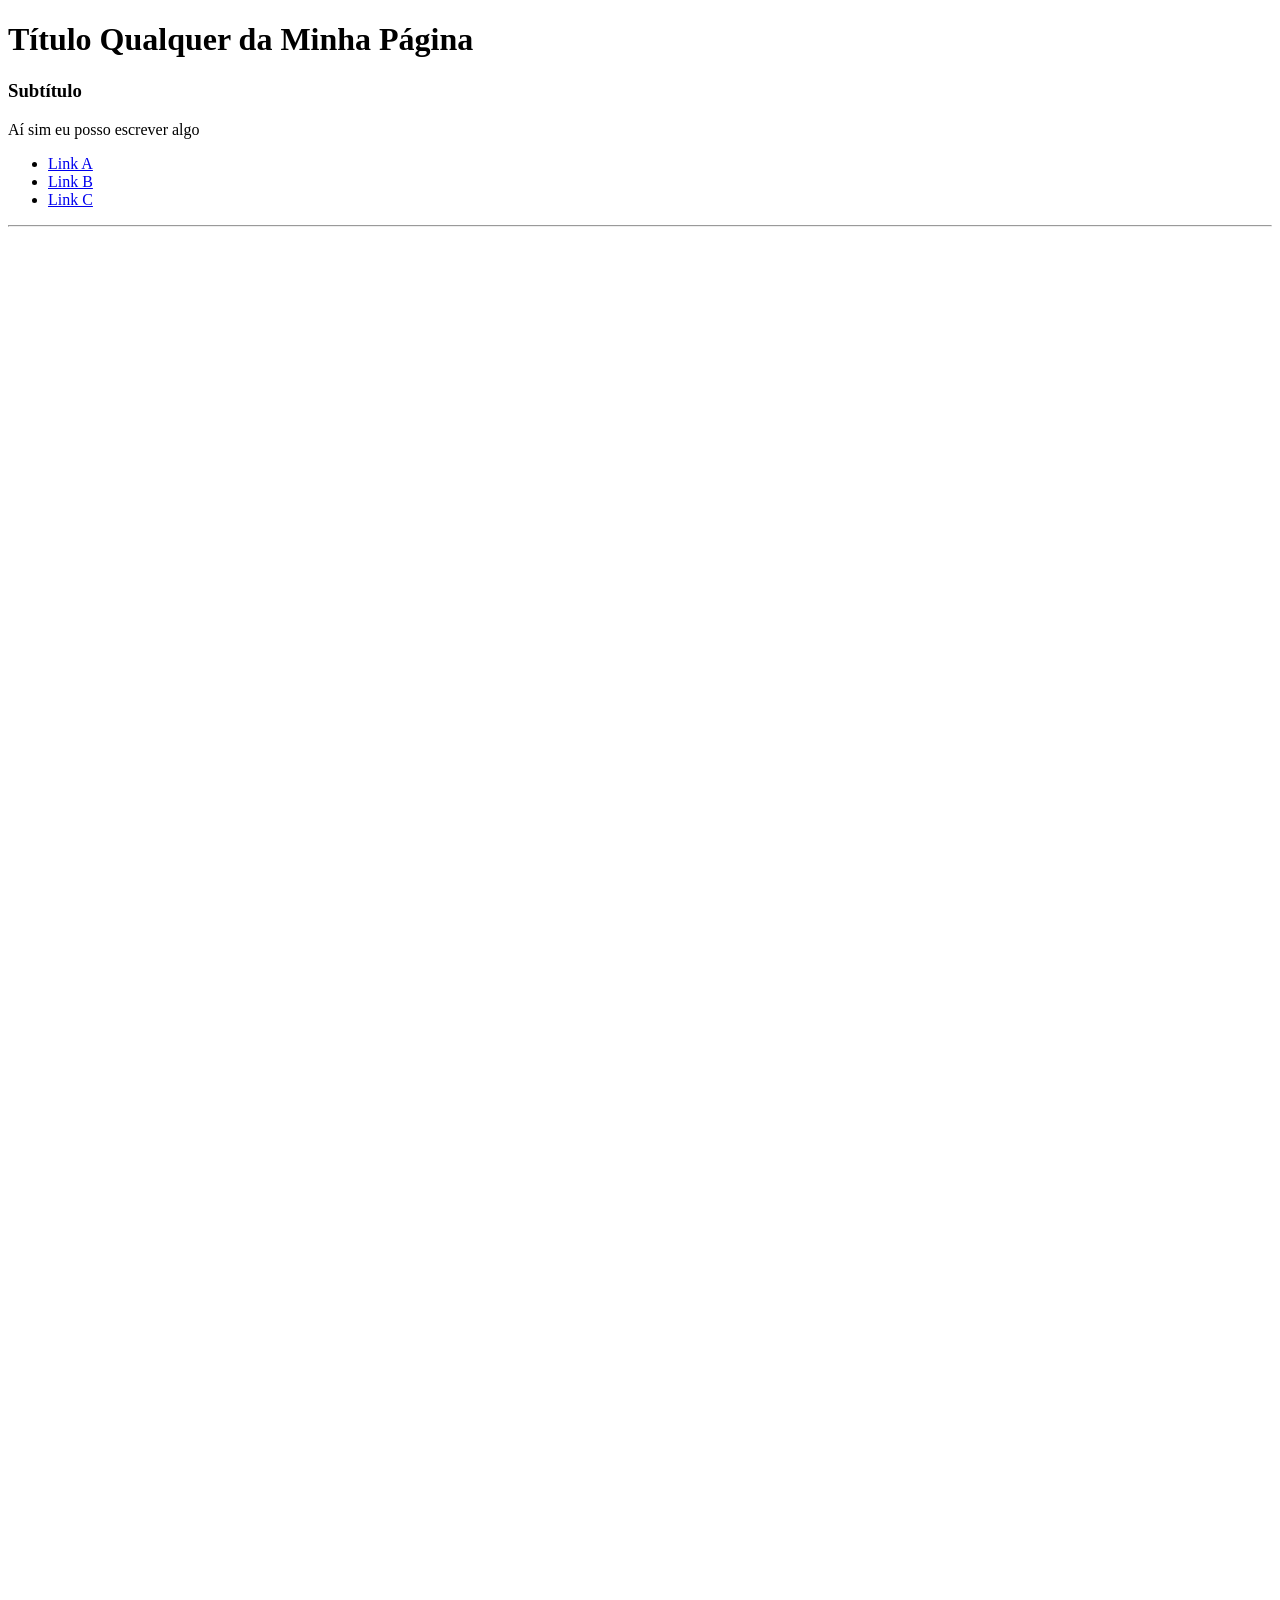
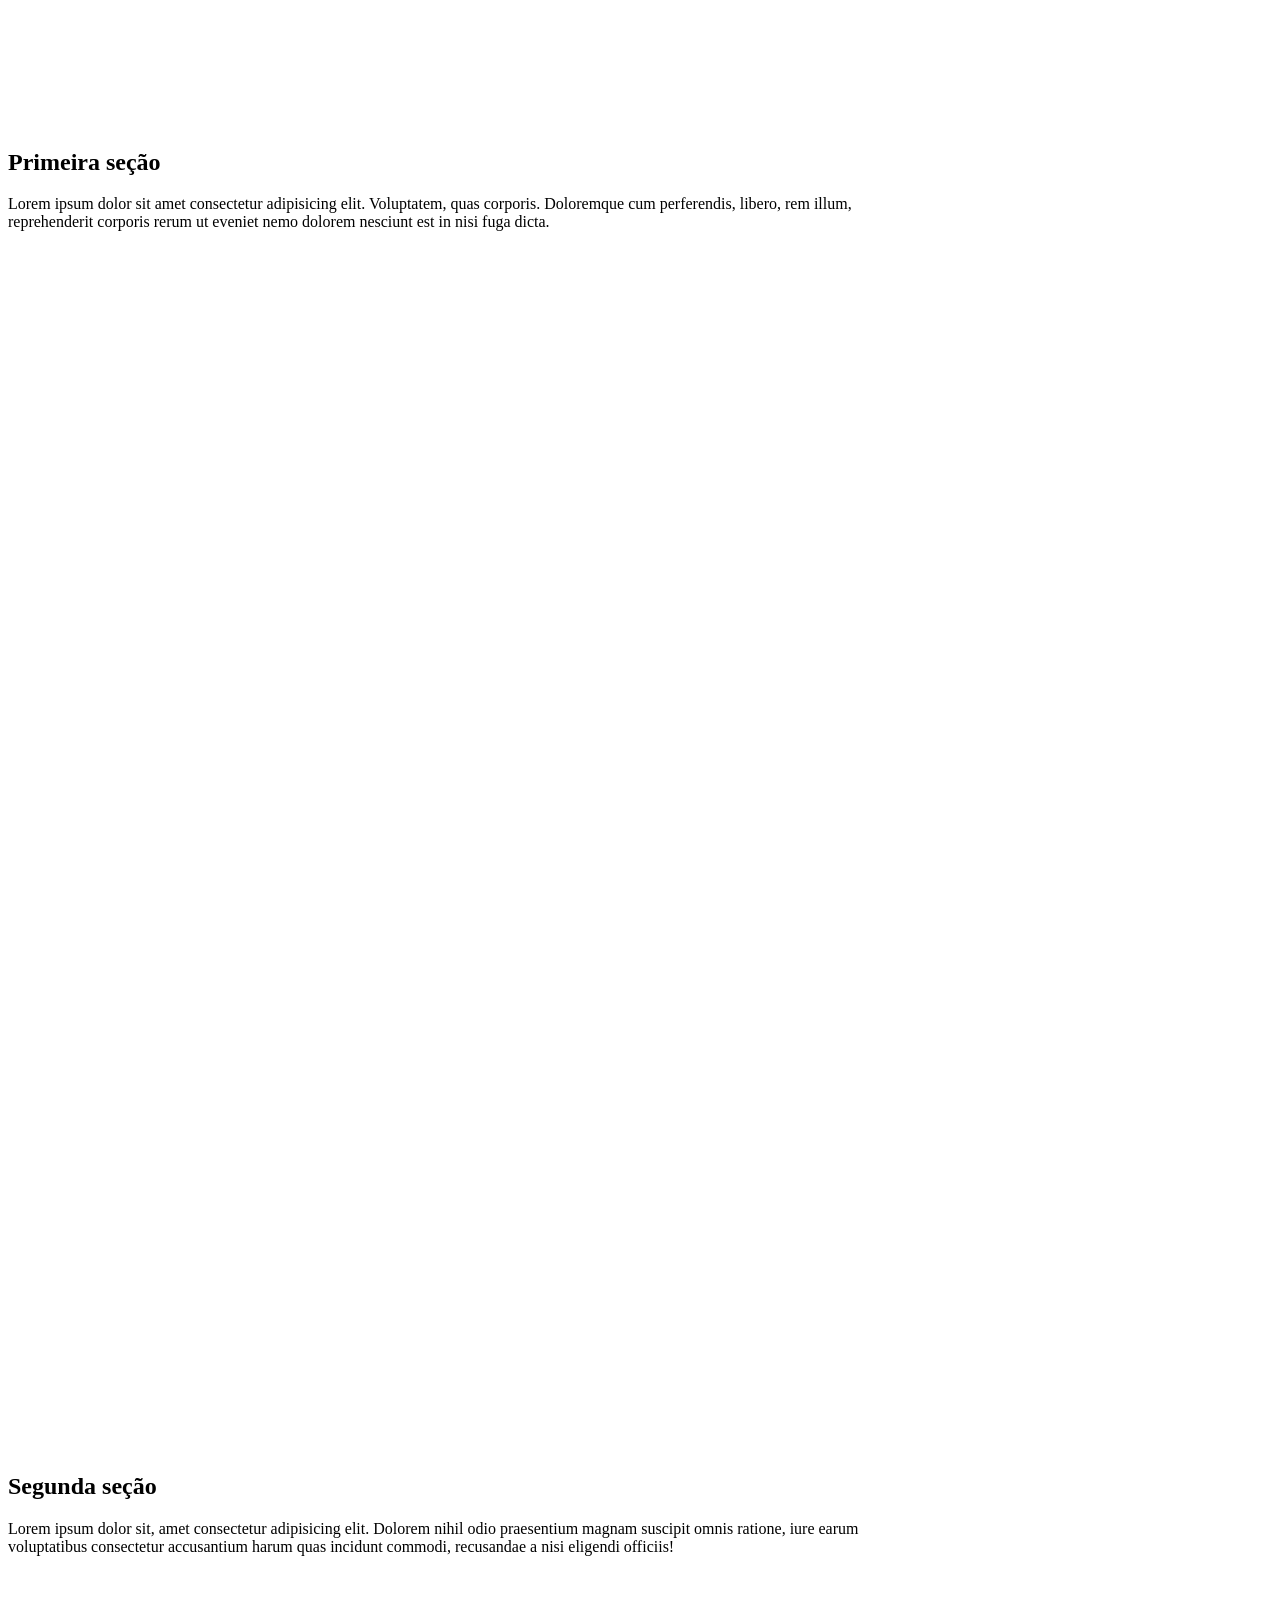
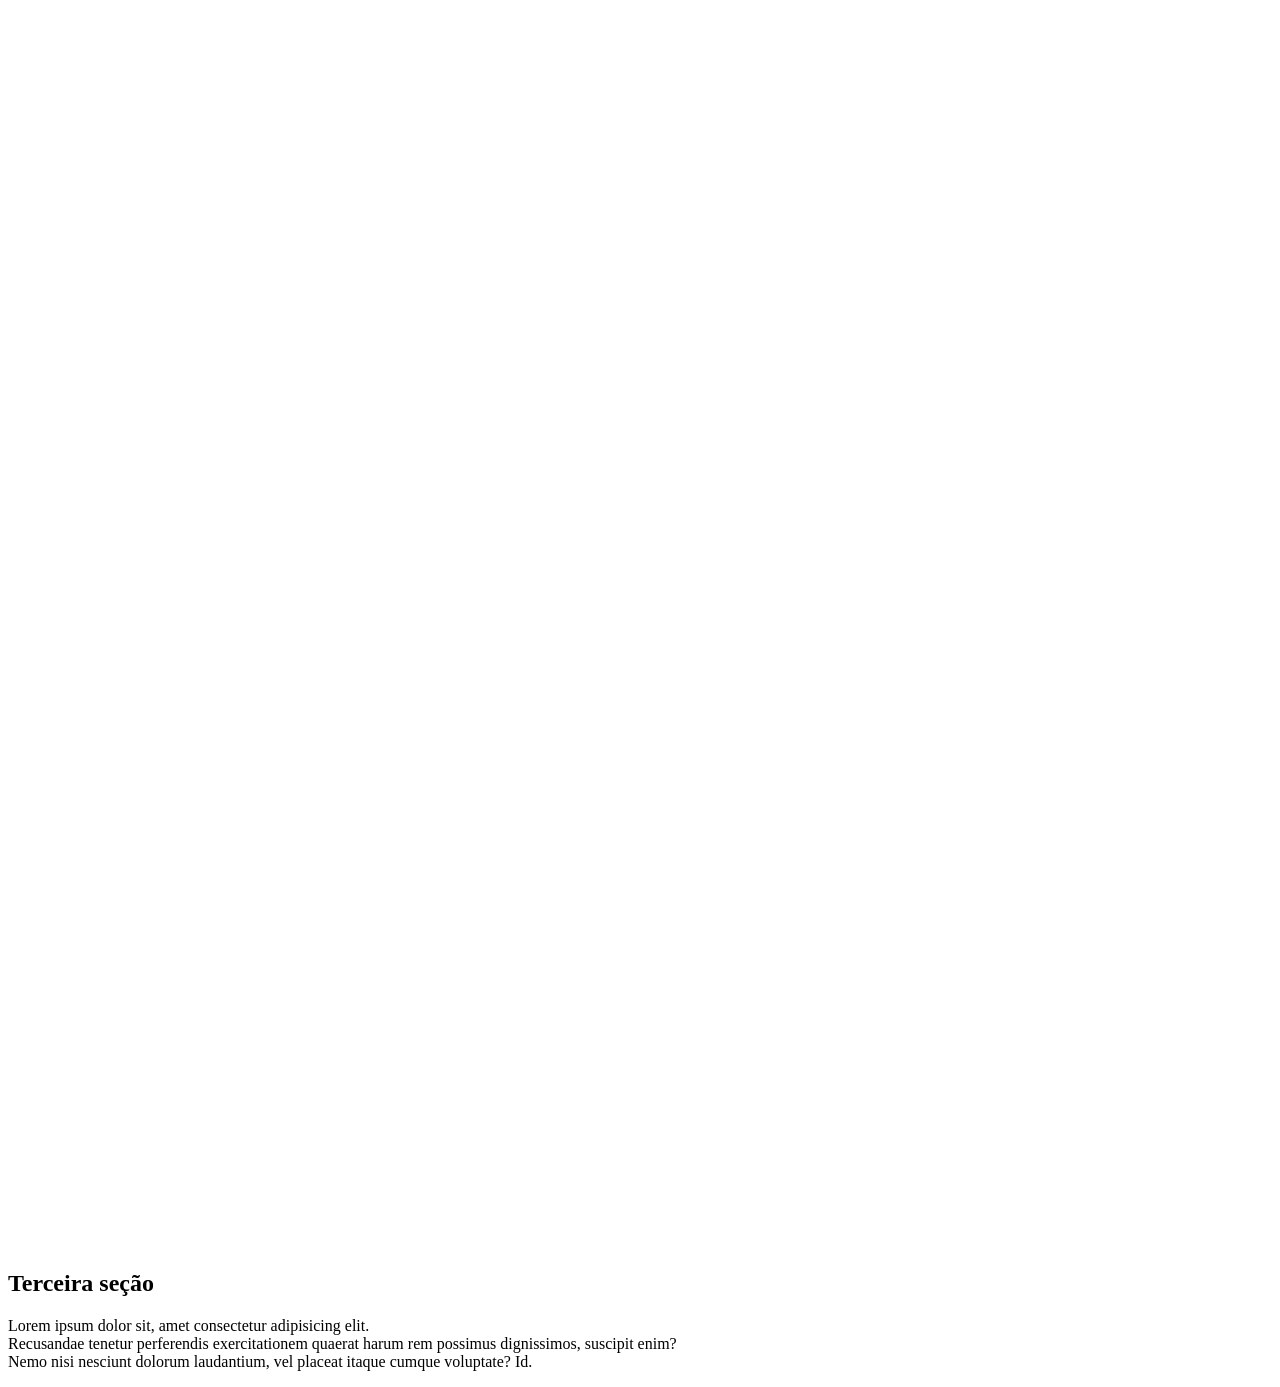
<file: index.html>
<!DOCTYPE html>
<html lang="pt-br" xmlns:mso="urn:schemas-microsoft-com:office:office" xmlns:msdt="uuid:C2F41010-65B3-11d1-A29F-00AA00C14882">

<head>
    <meta charset="UTF-8">
    <meta name="viewport" content="width=device-width, initial-scale=1.0">
    <title>Qualquer coisa</title>

<!--[if gte mso 9]><xml>
<mso:CustomDocumentProperties>
<mso:_ApprovalStatus msdt:dt="string">0</mso:_ApprovalStatus>
<mso:_ApprovalAssignedTo msdt:dt="string"></mso:_ApprovalAssignedTo>
<mso:_ApprovalRespondedBy msdt:dt="string"></mso:_ApprovalRespondedBy>
</mso:CustomDocumentProperties>
</xml><![endif]-->
</head>

<body>
    <header>
        <h1>Título Qualquer da Minha Página</h1>
        <h3>Subtítulo</h3>
        <p>Aí sim eu posso escrever algo</p>
    </header>
    <nav>
        <ul>
            <li><a href="#primeira">Link A</a></li>
            <li><a href="#segunda">Link B</a></li>
            <li><a href="#terceira">Link C</a></li>
        </ul>
    </nav>
    <hr>

    <main>

        <!-- Meu comentário -->

        <br><br><br><br><br><br><br><br><br><br><br><br><br><br><br><br><br><br><br><br><br><br><br><br><br><br><br><br><br><br><br><br><br><br><br><br><br><br><br><br><br><br><br><br><br><br><br><br><br><br><br><br><br><br><br><br><br><br><br><br><br><br><br><br><br><br><br><br><br><br><br><br><br><br><br><br><br><br><br><br><br><br><br>

        <section id="primeira">
            <h2>Primeira seção</h2>
            <p>
                Lorem ipsum dolor sit amet consectetur adipisicing elit. Voluptatem, quas corporis. Doloremque cum
                perferendis, libero, rem illum,
                <br />
                reprehenderit corporis rerum ut eveniet nemo dolorem nesciunt est in
                nisi fuga dicta.
            </p>
        </section>

        <br><br><br><br><br><br><br><br><br><br><br><br><br><br><br><br><br><br><br><br><br><br><br><br><br><br><br><br><br><br><br><br><br><br><br><br><br><br><br><br><br><br><br><br><br><br><br><br><br><br><br><br><br><br><br><br><br><br><br><br><br><br><br><br><br><br><br>

        <section id="segunda">
            <h2>Segunda seção</h2>
            <p>
                Lorem ipsum dolor sit, amet consectetur adipisicing elit. Dolorem nihil odio praesentium magnam suscipit
                omnis ratione, iure earum
                <br />
                voluptatibus consectetur accusantium harum quas incidunt commodi, recusandae a
                nisi eligendi officiis!
            </p>
        </section>

        <br><br><br><br><br><br><br><br><br><br><br><br><br><br><br><br><br><br><br><br><br><br><br><br><br><br><br><br><br><br><br><br><br><br><br><br><br><br><br><br><br><br><br><br><br><br><br><br><br><br><br><br><br><br><br><br><br><br><br><br><br><br><br><br><br><br><br><br><br><br><br>

        <section id="terceira">
            <h2>Terceira seção</h2>
            <p>
                Lorem ipsum dolor sit, amet consectetur adipisicing elit.
                <br />
                Recusandae tenetur perferendis exercitationem
                quaerat harum rem possimus dignissimos, suscipit enim?
                <br />
                Nemo nisi nesciunt dolorum laudantium, vel
                placeat itaque cumque voluptate? Id.
            </p>
        </section>
    </main>

</body>

</html>
</file>
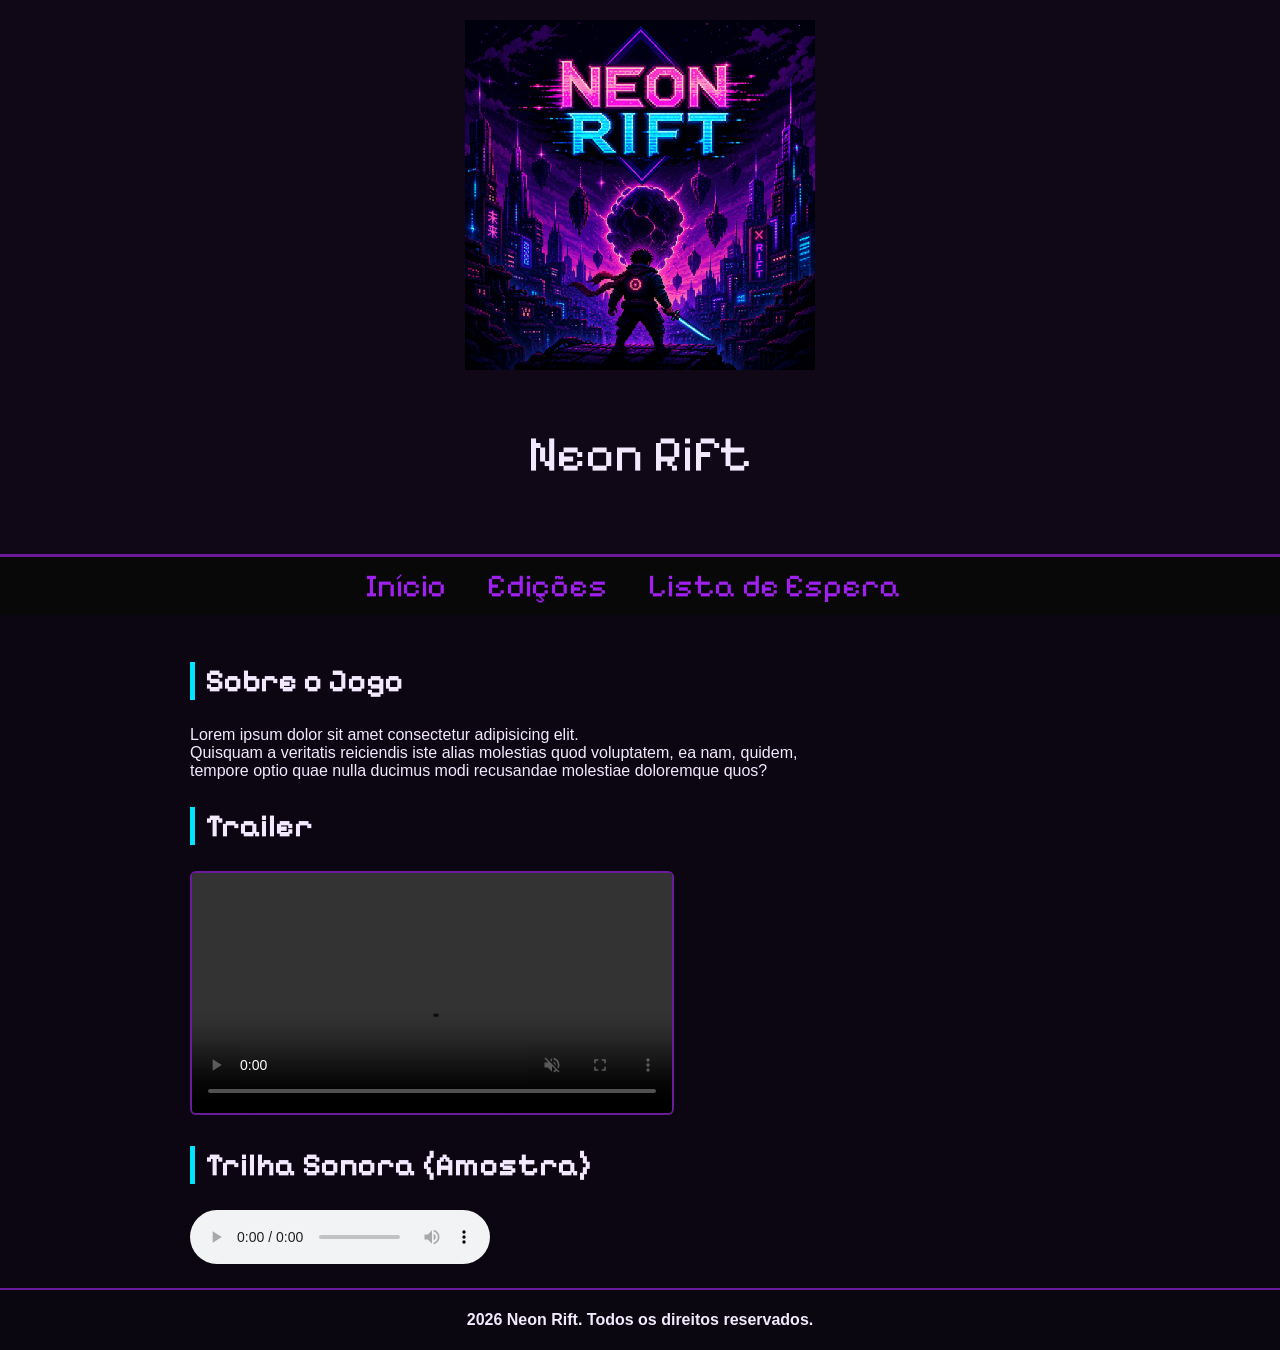
<file: Exercicio2/index.html>
<!DOCTYPE html>
<html lang="pt-br" xmlns:mso="urn:schemas-microsoft-com:office:office"
    xmlns:msdt="uuid:C2F41010-65B3-11d1-A29F-00AA00C14882">

<head>
    <meta charset="UTF-8">
    <meta name="viewport" content="width=device-width, initial-scale=1.0">

    <link rel="stylesheet" href="css2/style2.css">

    <title>Neon Rift</title>

</head>

<body>
    <header>
        <img src="imagem.png" alt="Minha imagem">
        <p>Neon Rift</p>
    </header>

    <nav>
        <ul>
            <li><a href="index.html">Início</a></li>
            <li><a href="planos.html">Edições</a></li>
            <li><a href="contato.html">Lista de Espera</a></li>
        </ul>

    </nav>

    <main>
        <section>
            <h2>Sobre o Jogo</h2>
            <p>Lorem ipsum dolor sit amet consectetur adipisicing elit.
                <br />
                Quisquam a veritatis reiciendis iste alias molestias quod voluptatem, ea nam, quidem,
                <br />
                tempore optio quae nulla ducimus modi recusandae molestiae doloremque quos?
            </p>
        </section>

        <section>
            <h2>Trailer</h2>
            <video controls width="480" autoplay muted loop>
                <source src="https://interactive-examples.mdn.mozilla.net/media/cc0-videos/flower.mp4" type="video/mp4">
            </video>
        </section>

        <section>
            <h2>Trilha Sonora (Amostra)</h2>
            <audio controls>
                <source src="https://interactive-examples.mdn.mozilla.net/media/cc0-audio/t-rex-roar.mp3
                " type="audio/mpeg">
            </audio>
        </section>
    </main>

    <footer>
        <p>2026 Neon Rift. Todos os direitos reservados.</p>
    </footer>

</body>

</html>
</file>
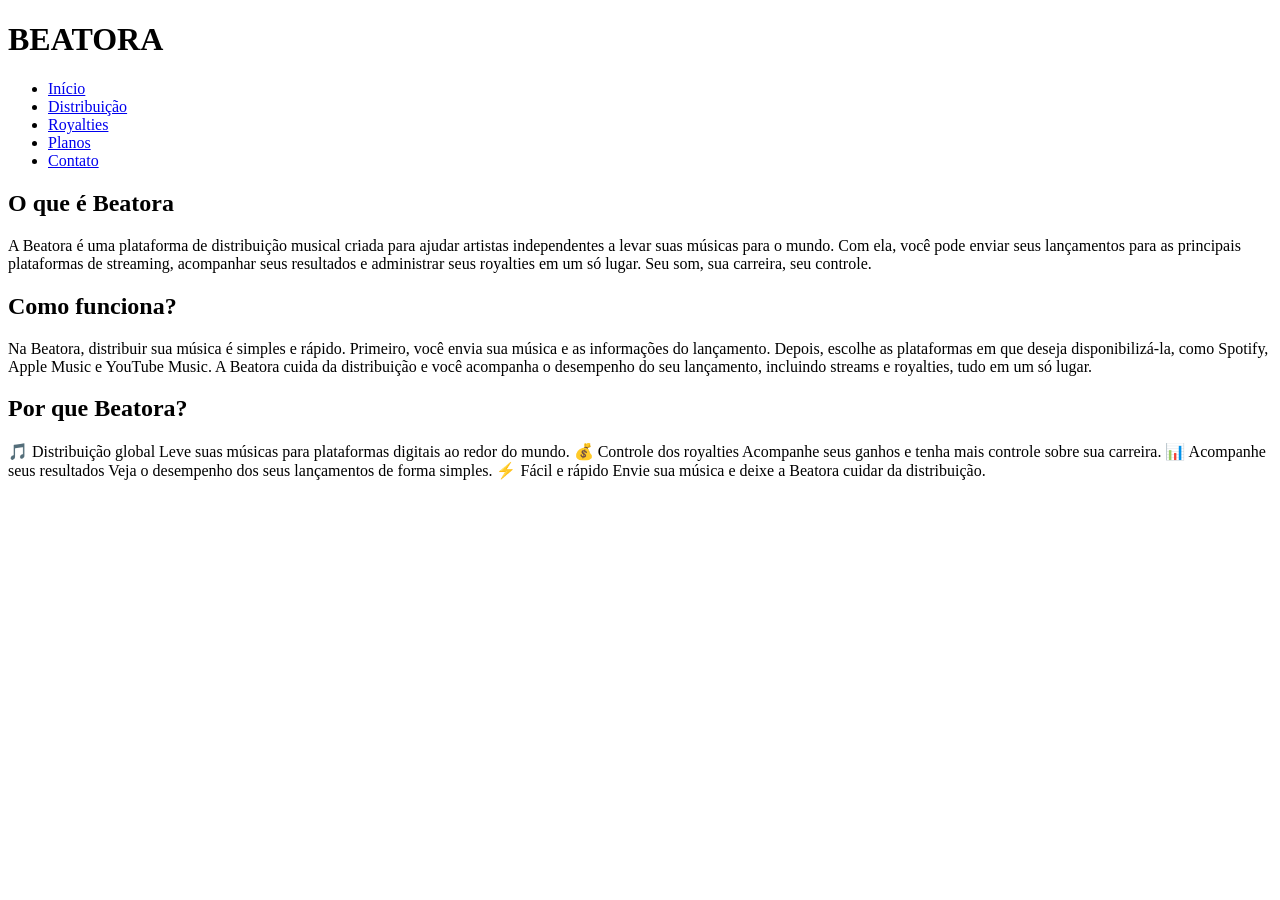
<file: Exercicio3/index.html>
<!DOCTYPE html>
<html lang="pt-BR">

<head>
    <meta charset="UTF-8">
    <meta name="viewport" content="width=device-width, initial-scale=1.0">
    <link rel="stylesheet" href="css3/style.css">

    <title>Beatora</title>
</head>

<body>
    <header>
        <h1>BEATORA</h1>
    </header>

    <nav>
        <ul>
            <li><a href="#">Início</a></li>
            <li><a href="#">Distribuição</a></li>
            <li><a href="#">Royalties</a></li>
            <li><a href="#">Planos</a></li>
            <li><a href="#">Contato</a></li>
        </ul>
    </nav>

    <main>
        <section>
            <h2>O que é Beatora</h2>
            <p>A Beatora é uma plataforma de distribuição musical criada para ajudar artistas independentes a levar suas
                músicas para o mundo. Com ela, você pode enviar seus lançamentos para as principais plataformas de
                streaming, acompanhar seus resultados e administrar seus royalties em um só lugar. Seu som, sua
                carreira, seu controle.</p>
        </section>

        <section>
            <h2>Como funciona?</h2>
            <p>Na Beatora, distribuir sua música é simples e rápido. Primeiro, você envia sua música e as informações do
                lançamento. Depois, escolhe as plataformas em que deseja disponibilizá-la, como Spotify, Apple Music e
                YouTube Music. A Beatora cuida da distribuição e você acompanha o desempenho do seu lançamento,
                incluindo streams e royalties, tudo em um só lugar.</p>
        </section>

        <section>
            <h2>Por que Beatora?</h2>
            <p>🎵 Distribuição global
                Leve suas músicas para plataformas digitais ao redor do mundo.

                💰 Controle dos royalties
                Acompanhe seus ganhos e tenha mais controle sobre sua carreira.

                📊 Acompanhe seus resultados
                Veja o desempenho dos seus lançamentos de forma simples.

                ⚡ Fácil e rápido
                Envie sua música e deixe a Beatora cuidar da distribuição.</p>
        </section>
    </main>
</body>

</html>
</file>
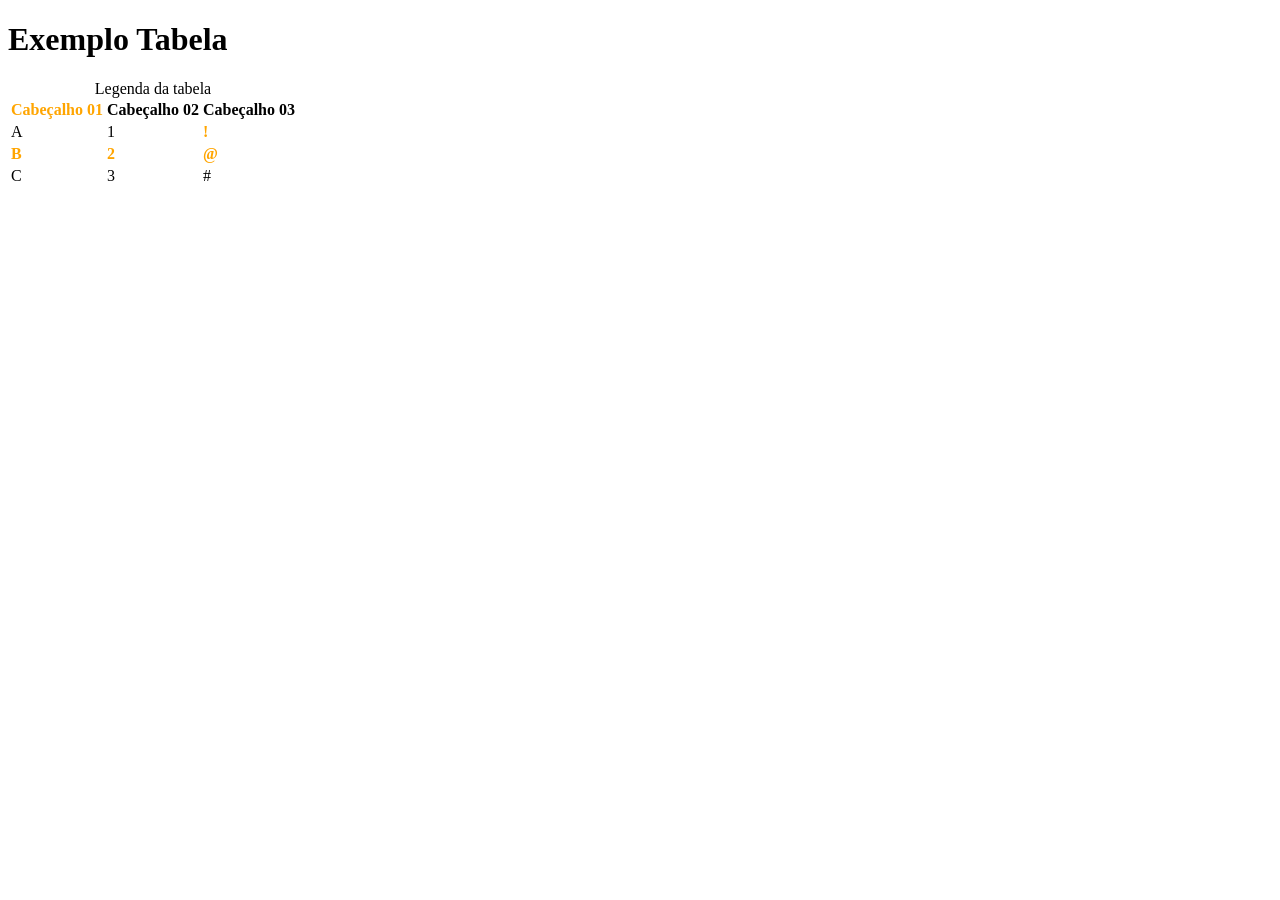
<file: Exemplo_Tabela/Exemplo_Tabela.html>
<!DOCTYPE html>
<html lang="en">

<head>
    <meta charset="UTF-8">
    <meta name="viewport" content="width=device-width, initial-scale=1.0">

    <link rel="stylesheet" href="style.css">

    <title>Exemplo tabela</title>

</head>

<body>
    <h1>Exemplo Tabela</h1>
    <table>
        <caption>Legenda da tabela</caption>
        <thead>
            <tr>
                <th scope="col" class="letra-laranja">Cabeçalho 01</th>
                <th scope="col">Cabeçalho 02</th>
                <th scope="col">Cabeçalho 03</th>
            </tr>
        </thead>
        <tbody>
            <tr>
                <td>A</td>
                <td>1</td>
                <td class="letra-laranja">!</td>
            </tr>
            <tr class="letra-laranja">
                <td>B</td>
                <td>2</td>
                <td>@</td>
            </tr>
            <tr>
                <td>C</td>
                <td>3</td>
                <td>#</td>
            </tr>
        </tbody>
    </table>

</body>

</html>
</file>
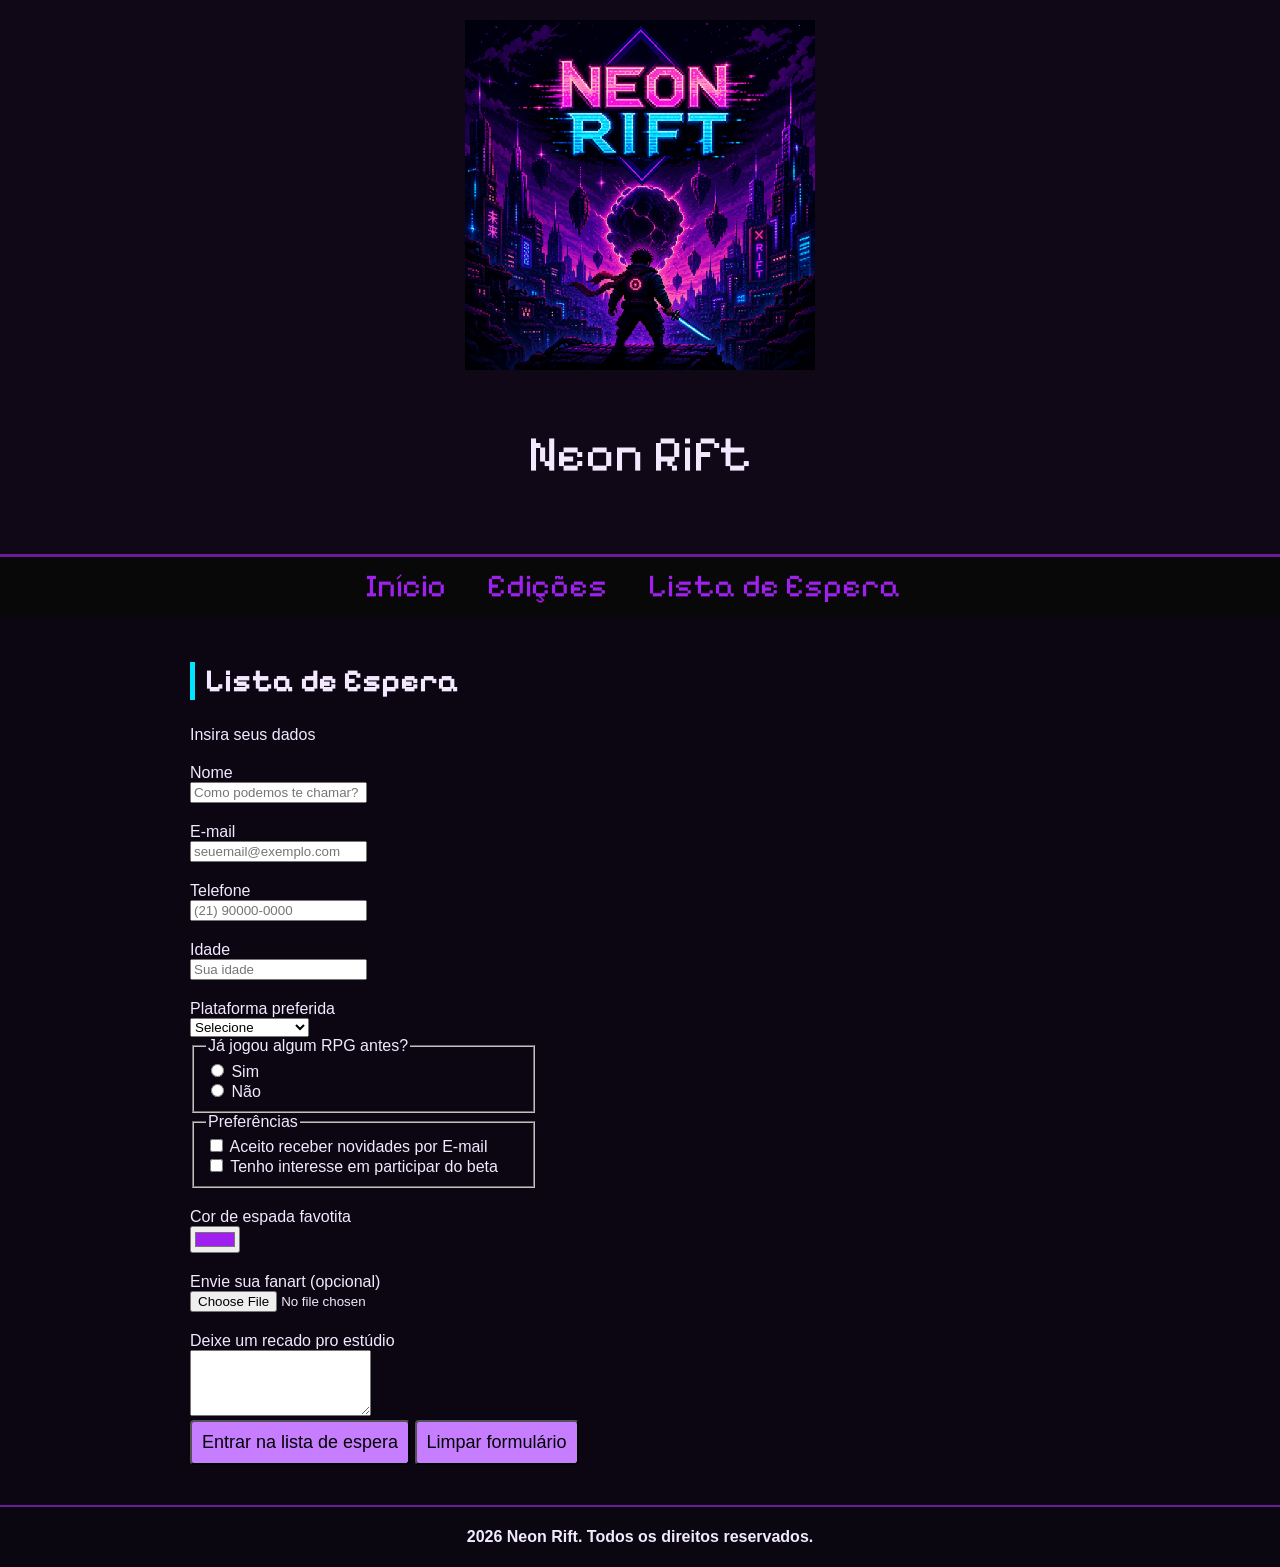
<file: Exercicio2/contato.html>
<!DOCTYPE html>
<html lang="pt-br" xmlns:mso="urn:schemas-microsoft-com:office:office" xmlns:msdt="uuid:C2F41010-65B3-11d1-A29F-00AA00C14882">

<head>
    <meta charset="UTF-8">
    <meta name="viewport" content="width=device-width, initial-scale=1.0">

    <link rel="stylesheet" href="css2/style2.css">

    <title>Neon Rift</title>

</head>

<body>
    <header>
        <img src="imagem.png" alt="Minha imagem">
        <p>Neon Rift</p>
    </header>

    <nav>
        <ul>
            <li><a href="index.html">Início</a></li>
            <li><a href="planos.html">Edições</a></li>
            <li><a href="contato.html">Lista de Espera</a></li>
        </ul>

    </nav>

    <main>
    <section>
        <h2>Lista de Espera</h2>
        <p>Insira seus dados</p>

        <form class="campo">
            <div>
                <label for="nome">Nome</label>
                <input
                type="text"
                id="nome"
                name="nome"
                placeholder="Como podemos te chamar?"
                required
                >
            </div>

            <div>
                <label for="email">E-mail</label>
                <input 
                type="email"
                id="email"
                name="email"
                placeholder="seuemail@exemplo.com"
                required
                >
            </div>

            <div>
                <label for="telefone">Telefone</label>
                <input
                type="tel"
                id="telefone"
                name="telefone"
                placeholder="(21) 90000-0000"
                pattern="\(?\d{2}\)?\s?\d{5,4}\-?\d{4}"
                >
            </div>

            <div>
                <label for="idade">Idade</label>
                <input
                type="number"
                id="idade"
                name="idade"
                min="16"
                placeholder="Sua idade"
                >
            </div>

            <!-- Aula 06 -->

            <!-- Sistema de opções -->
            <div>
                <label for="plataforma">Plataforma preferida</label>
                <select name="plataforma" id="plataforma">
                <option value="">Selecione</option>
                <option value="pc">PC</option>
                <option value="xbox">Xbox</option>
                <option value="playstation">Playstation</option>
                <option value="switch">Nintendo Switch</option>
                </select>
            </div>

            <fieldset>
                <legend>Já jogou algum RPG antes?</legend>

                <label for="rpg-sim">
                    <input 
                    type="radio"
                    id="rpg-sim"
                    name="rpg"
                    value="sim">
                    Sim
                </label>

                <label for="rpg-nao">
                    <input 
                    type="radio"
                    id="rpg-nao"
                    name="rpg"
                    value="nao">
                    Não
                </label>
            </fieldset>

            <fieldset>
                <legend>Preferências</legend>

                <label for="novidades">
                    <input 
                    type="checkbox"
                    id="novidades"
                    name="novidades"
                    value="sim">
                    Aceito receber novidades por E-mail
                </label>

                <label for="beta">
                    <input 
                    type="checkbox"
                    id="beta"
                    name="beta"
                    value="sinm">
                    Tenho interesse em participar do beta
                </label>
            </fieldset>

            <!-- Sistema para escolher uma cor -->
            <div>
                <label for="cor-favorita">Cor de espada favotita</label>
                <input 
                type="color"
                id="cor-favorita"
                name="cor-favorita"
                value="#a020F0">
            </div>

            <!-- Sistema para enviar arquivos -->
            <!-- (accept="") = Para aceitar somente um tipo de arquivo -->
            <div>
                <label for="fanart">Envie sua fanart (opcional)</label>
                <input 
                type="file"
                id="fanart"
                name="fanart"
                accept="image/*">
            </div>

            <!-- Sistema para colocar um bloco de texto -->
            <!-- Rows = Define quantas linhas visíveis de altura terá uma caixa de texto  -->
            <div>
                <label for="recado">Deixe um recado pro estúdio</label>
                <textarea
                id="recado"
                name="recado"
                rows="4"
                placeholder="O que você mais espera do jogo?">
                </textarea>
            </div>
            <button class="botao" type="submit">Entrar na lista de espera</button>
            <button class="botao" type="reset">Limpar formulário</button>

        </form>

    </section>
    </main>

    <footer>
        <p>2026 Neon Rift. Todos os direitos reservados.</p>
    </footer>

</body>

</html>
</file>
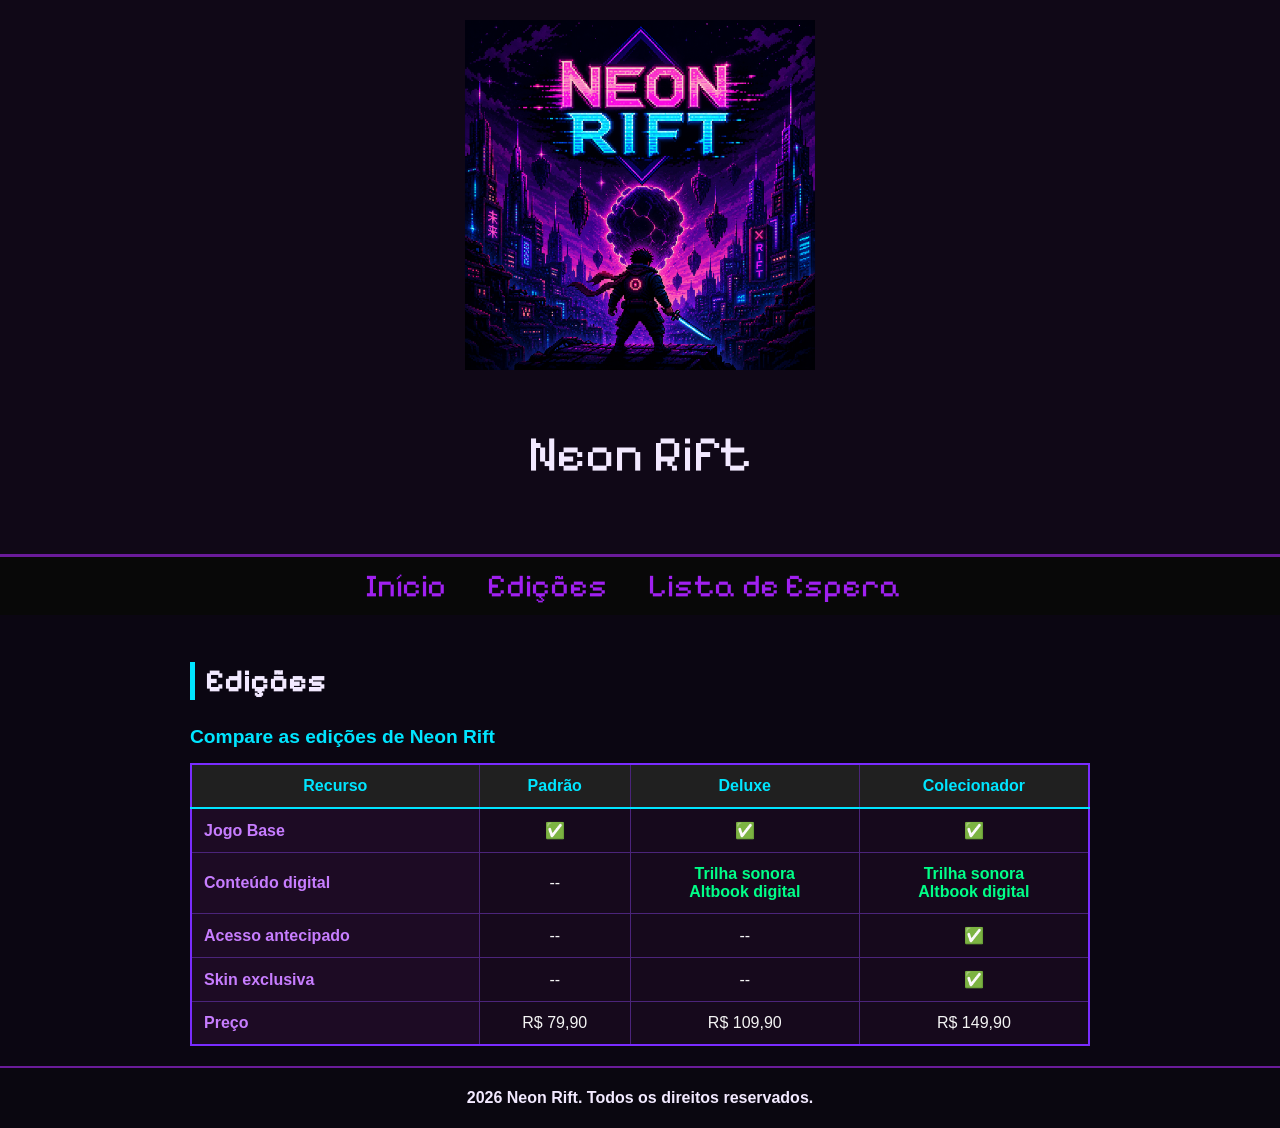
<file: Exercicio2/planos.html>
<!DOCTYPE html>
<html lang="pt-br" xmlns:mso="urn:schemas-microsoft-com:office:office"
    xmlns:msdt="uuid:C2F41010-65B3-11d1-A29F-00AA00C14882">

<head>
    <meta charset="UTF-8">
    <meta name="viewport" content="width=device-width, initial-scale=1.0">

    <link rel="stylesheet" href="css2/style2.css">

    <title>Neon Rift</title>

</head>

<body>
    <header>
        <img src="imagem.png" alt="Minha imagem">
        <p>Neon Rift</p>
    </header>

    <nav>
        <ul>
            <li><a href="index.html">Início</a></li>
            <li><a href="planos.html">Edições</a></li>
            <li><a href="contato.html">Lista de Espera</a></li>
        </ul>

    </nav>

    <main>
        <section>
            <h2>Edições</h2>
            <table class="tabela-edicoes">
                <caption>Compare as edições de Neon Rift</caption>
                <thead>

                    <tr>
                        <th scope="col">Recurso</th>
                        <th scope="col">Padrão</th>
                        <th scope="col">Deluxe</th>
                        <th scope="col">Colecionador</th>
                    </tr>
                </thead>
                <tbody>
                    <tr>
                        <th scope="row">Jogo Base</th>
                        <td>✅</td>
                        <td>✅</td>
                        <td>✅</td>
                    </tr>
                    <tr>
                        <th scope="row">Conteúdo digital</th>
                        <td>--</td>
                        <td class="disponivel">Trilha sonora <br>Altbook digital</td>
                        <td class="disponivel">Trilha sonora <br>Altbook digital</td>
                    </tr>
                    <tr>
                        <th scope="row">Acesso antecipado</th>
                        <td>--</td>
                        <td>--</td>
                        <td>✅</td>
                    </tr>
                    <tr>
                        <th scope="row">Skin exclusiva</th>
                        <td>--</td>
                        <td>--</td>
                        <td>✅</td>
                    </tr>
                    <tr>
                        <th scope="row">Preço</th>
                        <td>R$ 79,90</td>
                        <td>R$ 109,90</td>
                        <td>R$ 149,90</td>
                    </tr>
                </tbody>
            </table>
        </section>
    </main>

    <footer>
        <p>2026 Neon Rift. Todos os direitos reservados.</p>
    </footer>
</body>

</html>
</file>
<file: Exercicio2/css2/style2.css>
@import url('https://fonts.googleapis.com/css2?family=Pixelify+Sans:wght@400..700&display=swap');


body {
    font-family: Arial, Helvetica, sans-serif;
    background-color: #0B0612;
    color: #F2E9FF;
    margin: 0;
}

body h2 {
    font-family: "Pixelify Sans";
    font-size: xx-large;
}

img {
    max-width: 350px;
    margin: 0 auto;
}

header {
    background-color: #100817;
    color: #F2E9FF;
    padding: 20px;
    border-bottom: 3px solid #6A1B9A;
    text-align: center;
}

header p {
    font-family: "Pixelify Sans";
    font-size: 50px;
}

nav {
    padding: 10px 20px;
    background-color: #080808;
    font-family: "Pixelify Sans";
    text-align: center;
    font-size: xx-large;
}

nav ul {
    list-style-type: none;
    padding: 0;
    margin: 0;
}

nav li {
    display: inline-block;
    margin-right: 15px;
}

nav a {
    text-decoration: none;
    color: #A020F0;
    padding: 6px 10px;
    border-radius: 4px;
}

nav a:hover {
    background-color: #A020F0;
    color: #FFFFFF;
}

section h2 {
    border-left: 5px solid #00E5FF;
    padding-left: 10px;
}

main {
    padding: 20px;
    max-width: 900px;
    margin: 0 auto;
}

video {
    max-width: 100%;
    border-radius: 6px;
    border: 2px solid #6A1B9A;
}

footer {
    background-color: #0A0710;
    text-align: center;
    padding: 5px 200px;
    color: #F2E9FF;
    border-top: 2px solid #6A1B9A;
}

footer p {
    color: #F2E9FF;
    font-weight: bold;
}

/* CSS de Planos */


.tabela-edicoes {
    width: 100%;
    border-collapse: collapse;
    margin-top: 15px;
    background-color: #100414;
    color: #f4f4f4;
    border: 2px solid #7a2cff;

}

.tabela-edicoes thead th {
    background-color: #202020;
    color: #00e5ff;
    border-bottom: 2px solid #00e5ff;
}

.tabela-edicoes caption {
    caption-side: top;
    text-align: left;
    font-weight: bold;
    margin-bottom: 15px;
    color: #00e5ff;
    font-size: 1.2rem;
}

.tabela-edicoes th,
.tabela-edicoes td {
    border: 1px solid #4b247a;
    padding: 12px;
    text-align: center;
}

.tabela-edicoes tbody tr {
    background-color: #16091c;
}

.tabela-edicoes tbody tr:hover {
    background-color: #24102d;

}

.tabela-edicoes th[scope="row"] {
    text-align: left;
    background-color: #1d0b24;
    color: #c77dff;
}

.disponivel {
    color: #00ff88;
    font-weight: bold;
}

/* CSS de Contato */

/* flex-direction */
/* display */



.campo {
    margin: 20px auto;
}

.campo div label {
    display: flex;
    flex-direction: column;
    margin-top: 20px;
    width: 40%;
}

.campo fieldset {
    width: 35%;
}

.campo fieldset label {
    display: block;
}

.botao {
    background-color: #c77dff;
    border-radius: 4px;
    font-size: large;
    padding: 10px;

    &:hover {
        background-color: #A020F0;
        color: #FFFFFF;
    }

}
</file>
<file: Exercicio3/css3/style.css>
/* body {
    font-family: Arial, Helvetica, sans-serif;
    background-color: #fff;
    color: #000;
    margin: 0;
}

body h2 {
    font-family: "Pixelify Sans";
    font-size: xx-large;
}

header{
    background-color: #4169e1;
    color: #54bbb5;
    padding: 25px;
    text-align: center;
    font-size: xx-large;
    font-family: 'Lucida Sans', 'Lucida Sans Regular', 'Lucida Grande', 'Lucida Sans Unicode', Geneva, Verdana, sans-serif;
    border-bottom: 10px solid #2b4bda;
}

nav {
    padding: 1px 20px;
    background-color: #2b4bda;
    text-align: center;
    font-size: x-large;
}

nav li{
    display: inline-block;
} */
</file>
<file: Exemplo_Tabela/style.css>
.tabela-edicoes {
    
}




















.letra-laranja {
    color: orange;
    font-weight: bold;
}
</file>
